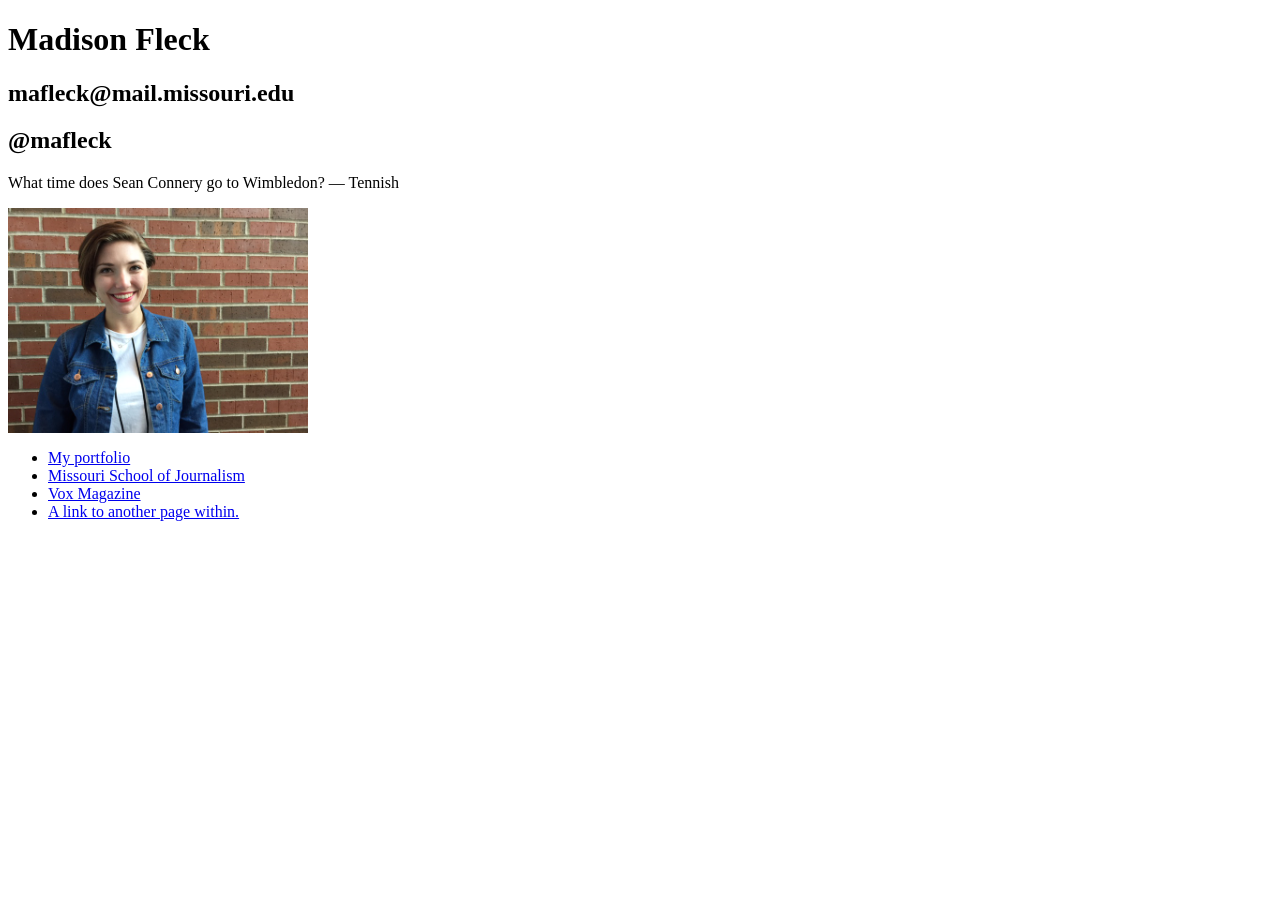
<file: oldindex.html>
<!DOCTYPE html PUBLIC "-//W3C//DTD XHTML 1.0 Transitional//EN"
   "http://www.w3.org/TR/xhtml1/DTD/xhtml1-transitional.dtd">

<html xmlns="http://www.w3.org/1999/xhtml">

<head>
	<title>	Some info about me </title>
	<meta http-equiv="content-type"
		content="text/html;charset=utf-8" />
</head>

<body>
  <h1> Madison Fleck</h1>
  <h2> mafleck@mail.missouri.edu</h2>
  <h2> @mafleck</h2>
	<p> What time does Sean Connery go to Wimbledon? — Tennish</p>
  <a href="mailto:mafleck@mail.missouri.edu"><img src="Headshot.JPG" alt="A recent photo of myself." width="300px"/></a>

  <ul>
    <li>
      <a href="http://madisonfleck.com">My portfolio</a>
    </li>
    <li>
      <a href="https://journalism.missouri.edu">Missouri School of Journalism</a>
    </li>
    <li>
      <a href="http://www.voxmagazine.com">Vox Magazine</a>
    </li>
    <li>
      <a href="xhtml_template.html">A link to another page within.</a>
    </li>
  </ul>


</body>





</html>
</file>
